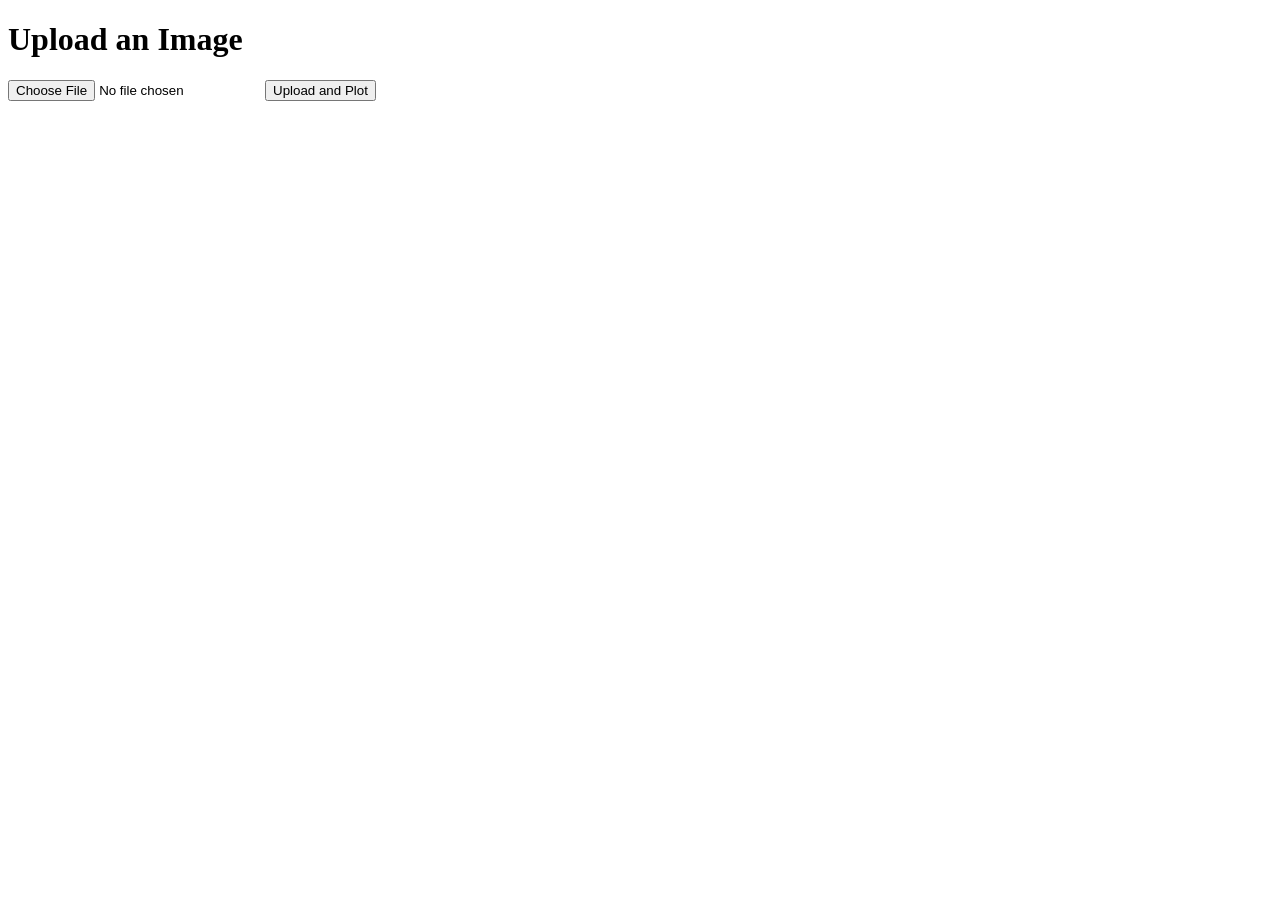
<file: vis_3D/templates/index.html>
<!DOCTYPE html>
<html>
<head>
    <title>Upload and Plot</title>
</head>
<body>
    <h1>Upload an Image</h1>
    <form method="POST" action="/upload" enctype="multipart/form-data">
        <input type="file" name="file">
        <input type="submit" value="Upload and Plot">
    </form>
</body>
</html>
</file>
